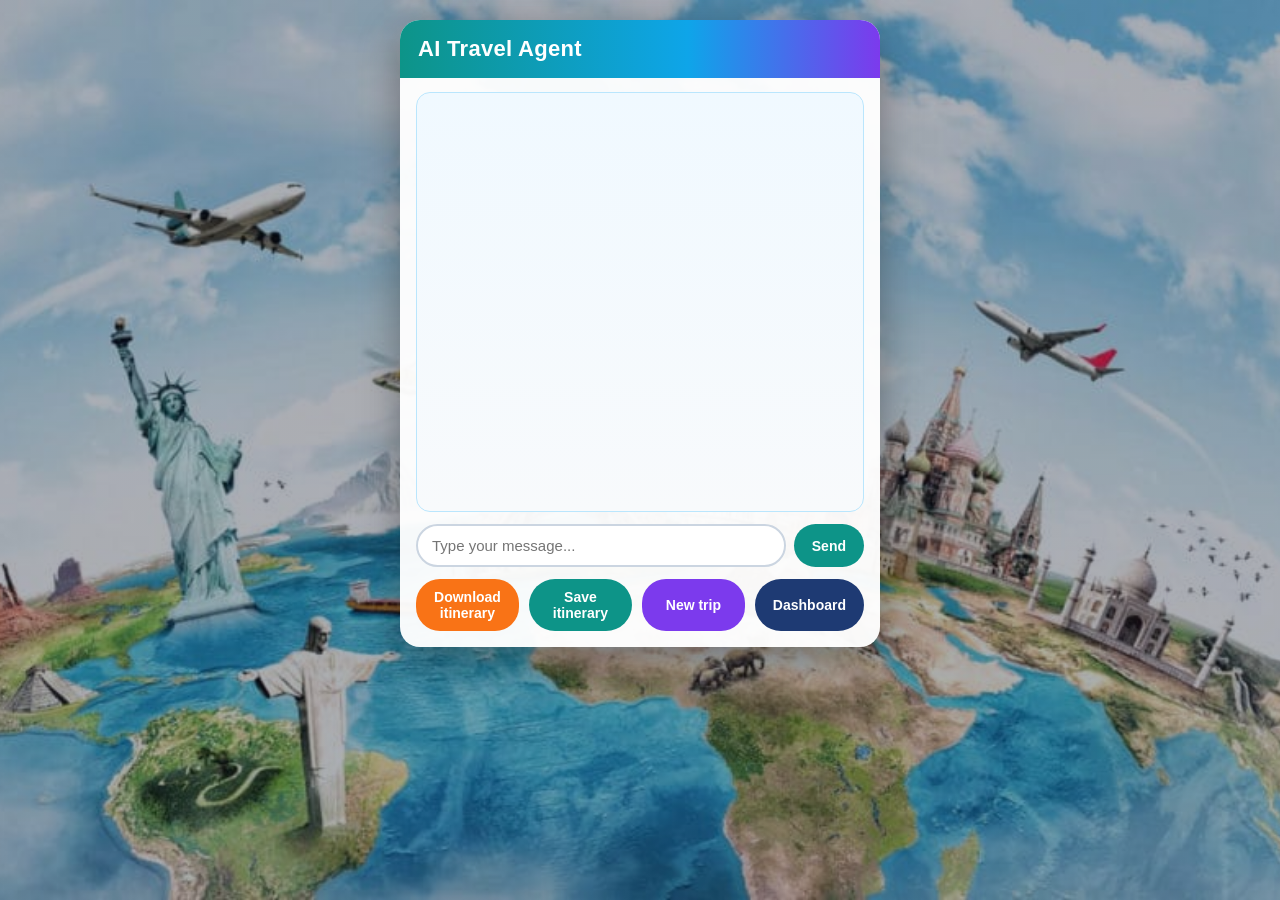
<file: templates/index.html>
<!DOCTYPE html>
<html>
<head>
  <meta name="viewport" content="width=device-width, initial-scale=1">
  <title>AI Travel Agent</title>
  <link rel="stylesheet" href="/static/style.css">
<link rel="manifest" href="/manifest.json">
<meta name="theme-color" content="#1e3a73">
<link rel="icon" href="/static/icon-192.png">
<script>
  if ("serviceWorker" in navigator) {
    navigator.serviceWorker.register("/sw.js");
  }
</script></head>
<body>

  <div class="chat-container">
    <h2>AI Travel Agent</h2>
    <div id="chat-box"></div>
    <div class="input-area">
      <input type="text" id="user-input" placeholder="Type your message...">
      <button onclick="sendMessage()">Send</button>
    </div>
    <div class="actions">
      <button id="download-btn" onclick="downloadPlan()">Download itinerary</button>
      <button id="save-btn" onclick="saveTrip()">Save itinerary</button>
      <button id="new-btn" onclick="newTrip()">New trip</button>
      <button id="dashboard-btn" onclick="if(confirm('Current chat will disappear if not saved. Go to dashboard?')) window.location.href='/dashboard'">Dashboard</button>
    </div>
  </div>
  <script src="/static/script.js"></script>
</body>
</html>
</file>
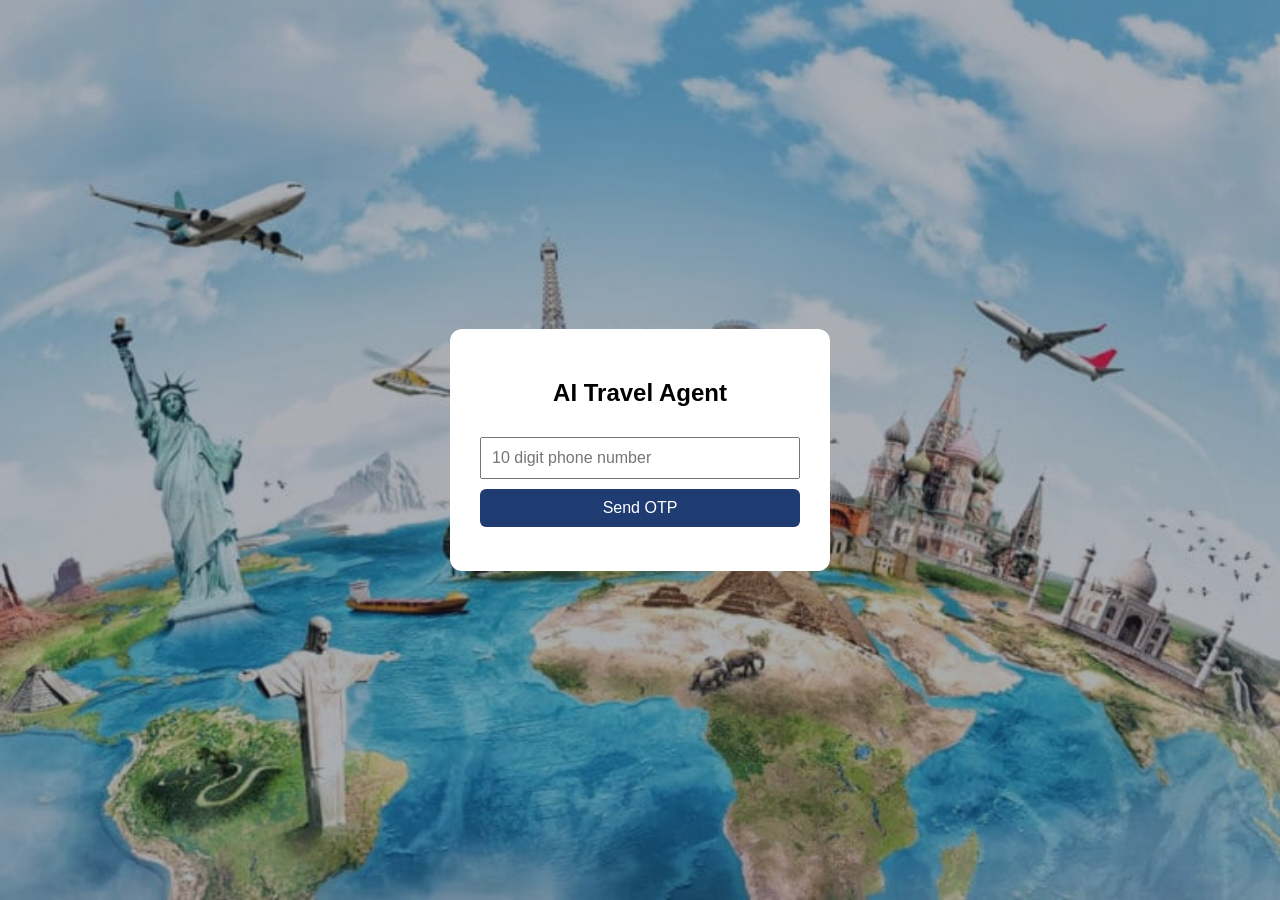
<file: templates/login.html>
<!DOCTYPE html>
<html>
<head>
  <meta name="viewport" content="width=device-width, initial-scale=1">
  <meta charset="UTF-8">
  <meta name="viewport" content="width=device-width, initial-scale=1">
  <title>Login - AI Travel Agent</title>
  <style>
    body { font-family: Arial, sans-serif; background: #1e3c72; display: flex;
           justify-content: center; align-items: center; height: 100vh; margin: 0; }
    .box { background: #fff; padding: 30px; border-radius: 12px; width: 320px; text-align: center; }
    input { width: 100%; padding: 10px; margin: 10px 0; box-sizing: border-box; font-size: 16px; }
    button { width: 100%; padding: 10px; background: #1e3c72; color: #fff; border: none;
             border-radius: 6px; font-size: 16px; cursor: pointer; }
    #otpBox { display: none; }
    #msg { color: red; font-size: 14px; }
    #demo { color: green; font-weight: bold; }
  </style>
<style>
  body {
    background: linear-gradient(rgba(15,23,42,.35), rgba(15,23,42,.35)),
                url('/static/bg3.jpg') center / cover fixed no-repeat !important;
  }
</style>

<link rel="manifest" href="/manifest.json">
<meta name="theme-color" content="#1e3a73">
<link rel="icon" href="/static/icon-192.png">
<script>
  if ("serviceWorker" in navigator) {
    navigator.serviceWorker.register("/sw.js");
  }
</script></head>
<body>
  <div class="box">
    <h2>AI Travel Agent</h2>
    <div id="phoneBox">
      <input id="phone" placeholder="10 digit phone number" maxlength="10">
      <button onclick="sendOtp()">Send OTP</button>
    </div>
    <div id="otpBox">
      <p id="demo"></p>
      <input id="otp" placeholder="Enter OTP" maxlength="6">
      <button onclick="verifyOtp()">Verify &amp; Login</button>
    </div>
    <p id="msg"></p>
  </div>

  <script>
    async function sendOtp() {
      const phone = document.getElementById("phone").value;
      const r = await fetch("/send-otp", {
        method: "POST",
        headers: {"Content-Type": "application/json"},
        body: JSON.stringify({phone: phone})
      });
      const d = await r.json();
      if (d.ok) {
        document.getElementById("phoneBox").style.display = "none";
        document.getElementById("otpBox").style.display = "block";
        document.getElementById("demo").innerText = "Demo OTP: " + d.demo_otp;
        document.getElementById("msg").innerText = "";
      } else {
        document.getElementById("msg").innerText = d.error;
      }
    }

    async function verifyOtp() {
      const otp = document.getElementById("otp").value;
      const r = await fetch("/verify-otp", {
        method: "POST",
        headers: {"Content-Type": "application/json"},
        body: JSON.stringify({otp: otp})
      });
      const d = await r.json();
      if (d.ok) { window.location.href = d.next; }
      else { document.getElementById("msg").innerText = d.error; }
    }
  </script>
</body>
</html></app>
</file>
<file: static/style.css>
:root {
  --teal: #0d9488;
  --teal-dark: #0f766e;
  --orange: #f97316;
  --purple: #7c3aed;
  --ink: #1e293b;
}
* { box-sizing: border-box; }

body {
  font-family: "Segoe UI", Arial, sans-serif;
  background: linear-gradient(rgba(15, 23, 42, 0.35), rgba(15, 23, 42, 0.35)), url('/static/bg3.jpg') center / cover fixed no-repeat;
  min-height: 100vh;
  margin: 0;
  padding: 20px 10px;
  display: flex;
  justify-content: center;
}

.chat-container {
  width: 100%;
  max-width: 480px;
  height: fit-content;
  padding-bottom: 16px;
  background: rgba(255, 255, 255, 0.96);
  border-radius: 20px;
  overflow: hidden;
  box-shadow: 0 12px 40px rgba(0, 0, 0, 0.35);
}

.chat-container h2 {
  margin: 0 0 14px;
  padding: 16px 18px;
  color: #fff;
  font-size: 22px;
  letter-spacing: 0.3px;
  background: linear-gradient(90deg, var(--teal), #0ea5e9 60%, var(--purple));
}

#chat-box {
  height: 420px;
  overflow-y: auto;
  margin: 0 16px 12px;
  padding: 12px;
  background: linear-gradient(180deg, #f0f9ff, #f8fafc);
  border: 1px solid #bae6fd;
  border-radius: 14px;
}

.user {
  width: fit-content;
  max-width: 85%;
  margin: 8px 0 8px auto;
  padding: 8px 14px;
  color: #fff;
  text-align: left;
  background: linear-gradient(135deg, var(--teal), #0ea5e9);
  border-radius: 16px 16px 4px 16px;
}

.bot {
  width: fit-content;
  max-width: 95%;
  margin: 8px auto 8px 0;
  padding: 10px 14px;
  color: var(--ink);
  background: #fff;
  border-left: 4px solid var(--orange);
  border-radius: 4px 16px 16px 16px;
  box-shadow: 0 1px 4px rgba(0, 0, 0, 0.12);
  white-space: pre-wrap;
  line-height: 1.45;
}
.bot b { color: var(--teal-dark); }
.bot hr { border: none; border-top: 1px dashed #cbd5e1; margin: 8px 0; }

.input-area { display: flex; gap: 8px; margin: 0 16px; }

input {
  flex: 1;
  padding: 11px 14px;
  font-size: 15px;
  border: 2px solid #cbd5e1;
  border-radius: 24px;
  outline: none;
  transition: border-color 0.2s, box-shadow 0.2s;
}
input:focus { border-color: var(--teal); box-shadow: 0 0 0 3px rgba(13, 148, 136, 0.2); }

button {
  padding: 10px 18px;
  font-size: 14px;
  font-weight: 600;
  color: #fff;
  border: none;
  border-radius: 24px;
  cursor: pointer;
  transition: transform 0.1s, filter 0.2s;
}
button:hover { filter: brightness(1.08); transform: translateY(-1px); }

.input-area button { background: var(--teal); }
.actions { display: flex; gap: 10px; margin: 12px 16px 0; }
.actions button { flex: 1; }
#download-btn { background: var(--orange); }
#new-btn { background: var(--purple); }
#saveBtn {
  background: var(--teal);
  color: white;
  border: none;
  border-radius: 999px;
  padding: 10px 18px;
  font-weight: 600;
  cursor: pointer;
}
#saveBtn:hover { background: var(--teal-dark); }
#save-btn {
  background: var(--teal);
  color: white;
  border: none;
  border-radius: 999px;
  padding: 10px 18px;
  font-weight: 600;
  cursor: pointer;
}
#save-btn:hover { background: var(--teal-dark); }
.btn-dashboard {
  background: #1e3a73;
  color: #fff;
  border: none;
  border-radius: 999px;
  padding: 10px 14px;
  cursor: pointer;
}
#dashboard-btn {
  background: #1e3a73;
  color: #fff;
  border: none;
  border-radius: 999px;
  cursor: pointer;
}
.back-btn {
  display: inline-block;
  margin: 12px;
  padding: 8px 16px;
  background: #1e3a6e;
  color: #fff;
  text-decoration: none;
  border-radius: 6px;
  font-size: 14px;
}
.back-btn:hover { background: #2e5faa; }
.back-btn-bottom {
  position: fixed;
  bottom: 12px;
  left: 12px;
  padding: 8px 16px;
  background: #1e3a6e;
  color: #fff;
  text-decoration: none;
  border-radius: 6px;
  font-size: 14px;
  z-index: 1000;
  box-shadow: 0 2px 6px rgba(0,0,0,0.3);
}
.back-btn-bottom:hover { background: #2e5faa; }
@media (max-width: 600px) {
  body {
    margin: 0 !important;
    padding: 0 !important;
  }
  .chat-container {
    width: 100% !important;
    max-width: 100% !important;
    height: 100vh !important;
    height: 100dvh !important;
    margin: 0 !important;
    border-radius: 0 !important;
    box-sizing: border-box;
    display: flex !important;
    flex-direction: column !important;
  }
  #chat-box {
    flex: 1 !important;
    height: auto !important;
    max-height: none !important;
    overflow-y: auto;
  }
  .actions {
    flex-wrap: wrap;
  }
}
</file>
